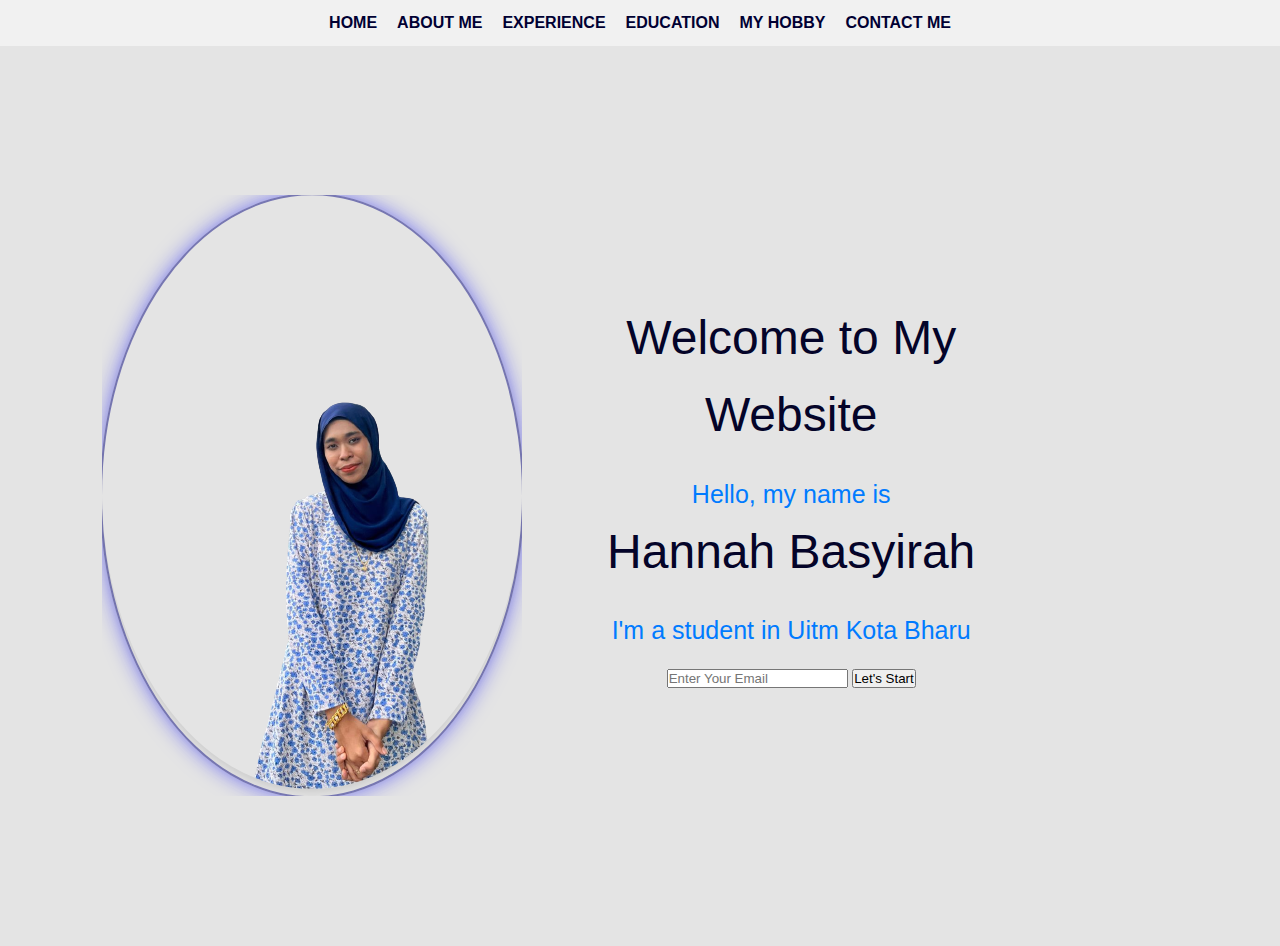
<file: index.html>
<!DOCTYPE html>
<html>
<head>
    <title>My Website</title>
    <link rel="stylesheet" type="text/css" href="css/style.css">
    <link rel="preconnect" href="https://fonts.googleapis.com">
    <link rel="preconnect" href="https://fonts.gstatic.com" crossorigin>
    <link href="https://fonts.googleapis.com/css2?family=EB+Garamond&display=swap" rel="stylesheet">
</head>
<body>
    <div class="header">
        <a href="index.html">Home</a>
        <a href="biodata.html">About me</a>
        <a href="experience.html">Experience</a>
        <a href="education.html">Education</a>
        <a href="myhobby.html">My Hobby</a>
        <a href="contact.html">Contact me</a>
    </div>

    <div class="hero">
        <div class="profile-photo">
            <img src="images/WhatsApp_Image_2023-07-20_at_2.53.30_AM-removebg-preview.png" alt="Hannah Basyirah">
        </div>
        <div class="hero-content">
            <h1>Welcome to My Website</h1>
            <h4>Hello, my name is</h4>
            <h1>Hannah Basyirah</h1>
            <h3>I'm a student in Uitm Kota Bharu</h3>
            <div class="newsletter">
                <form>
                    <input type="email" name="email" id="mail" placeholder="Enter Your Email">
                    <input type="submit" name="submit" value="Let's Start">
                </form>
            </div>
        </div>

</body>
</html>
</file>
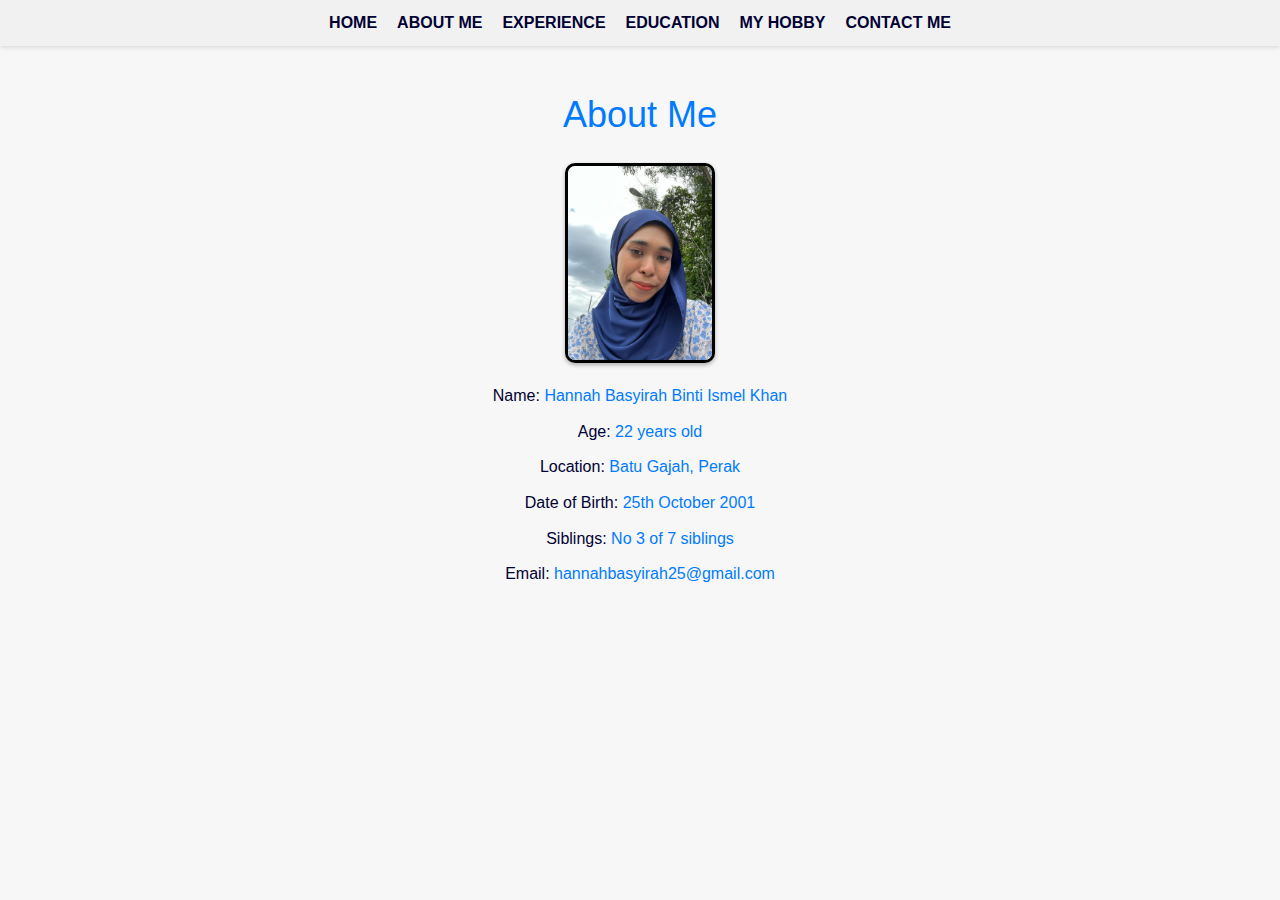
<file: biodata.html>
<!DOCTYPE html>
<html>
<head>
    <title>About Me</title>
    <link rel="stylesheet" type="text/css" href="css/style.css">
    <link rel="preconnect" href="https://fonts.googleapis.com">
    <link rel="preconnect" href="https://fonts.gstatic.com" crossorigin>
    <link href="https://fonts.googleapis.com/css2?family=EB+Garamond&display=swap" rel="stylesheet">
</head>
<body class="aboutme">
    <div class="header">
        <a href="index.html">Home</a>
        <a href="biodata.html">About me</a>
        <a href="experience.html">Experience</a>
        <a href="education.html">Education</a>
        <a href="myhobby.html">My Hobby</a>
        <a href="contact.html">Contact me</a>
    </div>

    <div class="content">
        <h1>About Me</h1>
        <div class="profile-photo-frame">
            <img src="images/WhatsApp Image 2023-07-20 at 12.13.55 AM.jpeg" alt="Hannah Basyirah" class="profile-pic">
        </div>
        <ul class="glamorous-list">
            <li>Name: <span class="glamorous">Hannah Basyirah Binti Ismel Khan</span></li>
            <li>Age: <span class="glamorous">22 years old</span></li>
            <li>Location: <span class="glamorous">Batu Gajah, Perak</span></li>
            <li>Date of Birth: <span class="glamorous">25th October 2001</span></li>
            <li>Siblings: <span class="glamorous">No 3 of 7 siblings</span></li>
            <li>Email: <span class="glamorous">hannahbasyirah25@gmail.com</span></li>
        </ul>
    </div>

</body>
</html>
</file>
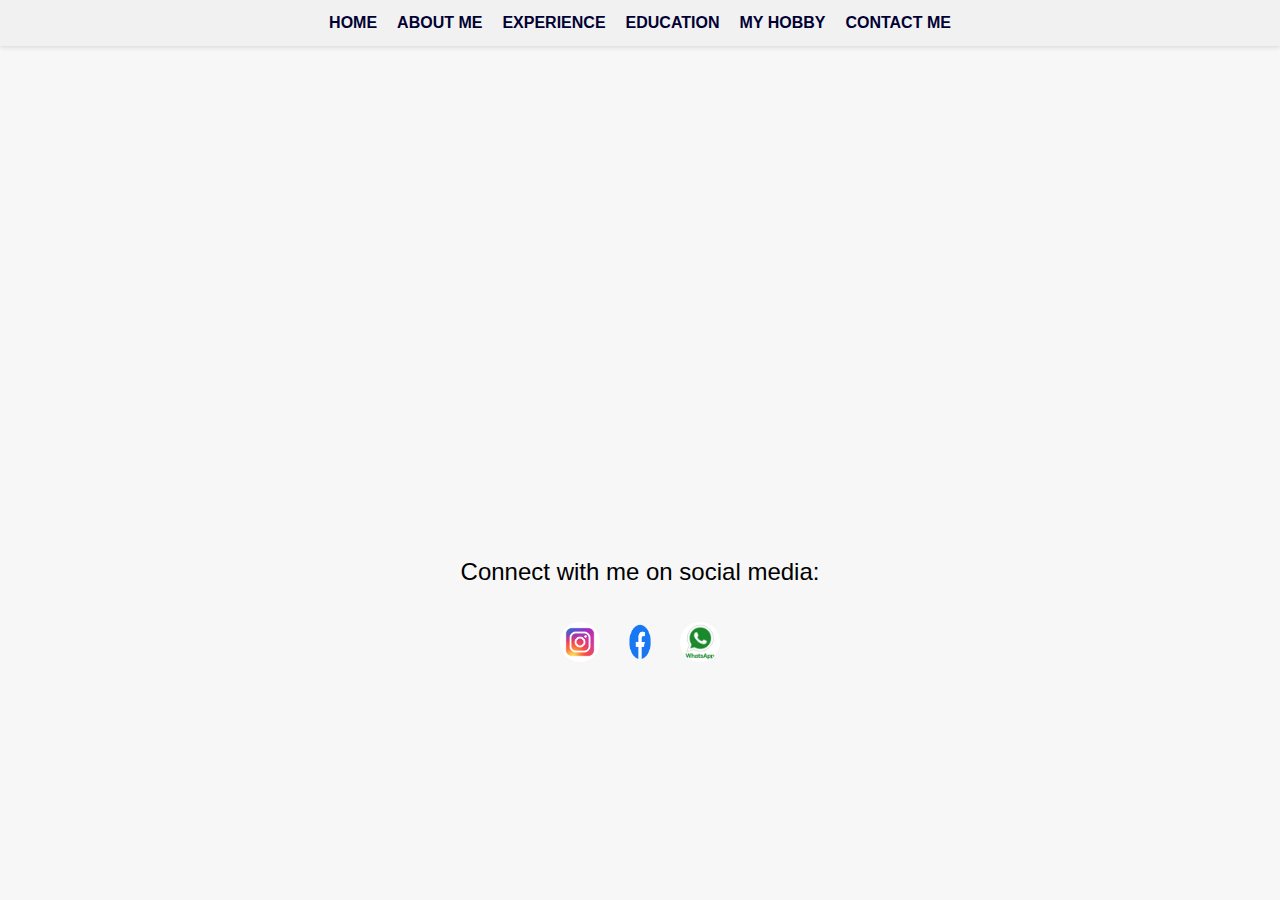
<file: contact.html>
<!DOCTYPE html>
<html>
<head>
    <title>Contact</title>
    <link rel="stylesheet" type="text/css" href="css/style.css">
</head>
<body>
    
    <div class="header">
        <a href="index.html">Home</a>
        <a href="biodata.html">About me</a>
        <a href="experience.html">Experience</a>
        <a href="education.html">Education</a>
        <a href="myhobby.html">My Hobby</a>
        <a href="contact.html">Contact me</a>
    </div>

<div>
    <iframe src="https://www.google.com/maps/embed?pb=!1m18!1m12!1m3!1d127290.49375047238!2d100.96377164502042!3d4.4431048281336!2m3!1f0!2f0!3f0!3m2!1i1024!2i768!4f13.1!3m3!1m2!1s0x31cae626f13d1ccd%3A0x2ae103ad27ec66f0!2sBatu%20Gajah%2C%20Perak!5e0!3m2!1sen!2smy!4v1688439716091!5m2!1sen!2smy" width="100%" height="450" style="border:0;" allowfullscreen="" loading="lazy" referrerpolicy="no-referrer-when-downgrade"></iframe>
</div>

<div class="contact">
    <h2>Connect with me on social media:</h2>
    <div class="contact-links">
        <a href="https://www.instagram.com/bsyirhh_" target="_blank">
            <img src="images/purple-gradiend-social-media-logo_197792-1883.avif" alt="Instagram">
        </a>
        <a href="https://www.facebook.com/Hannah Basyirah" target="_blank">
            <img src="images/Facebook-logo.png" alt="Facebook">
        </a>
        <a href="https://wa.me/60174829095/" target="_blank">
            <img src="images/whatsapp.webp" alt="WhatsApp">
        </a>
    </div>
</div>

</body> 
</html>
</file>
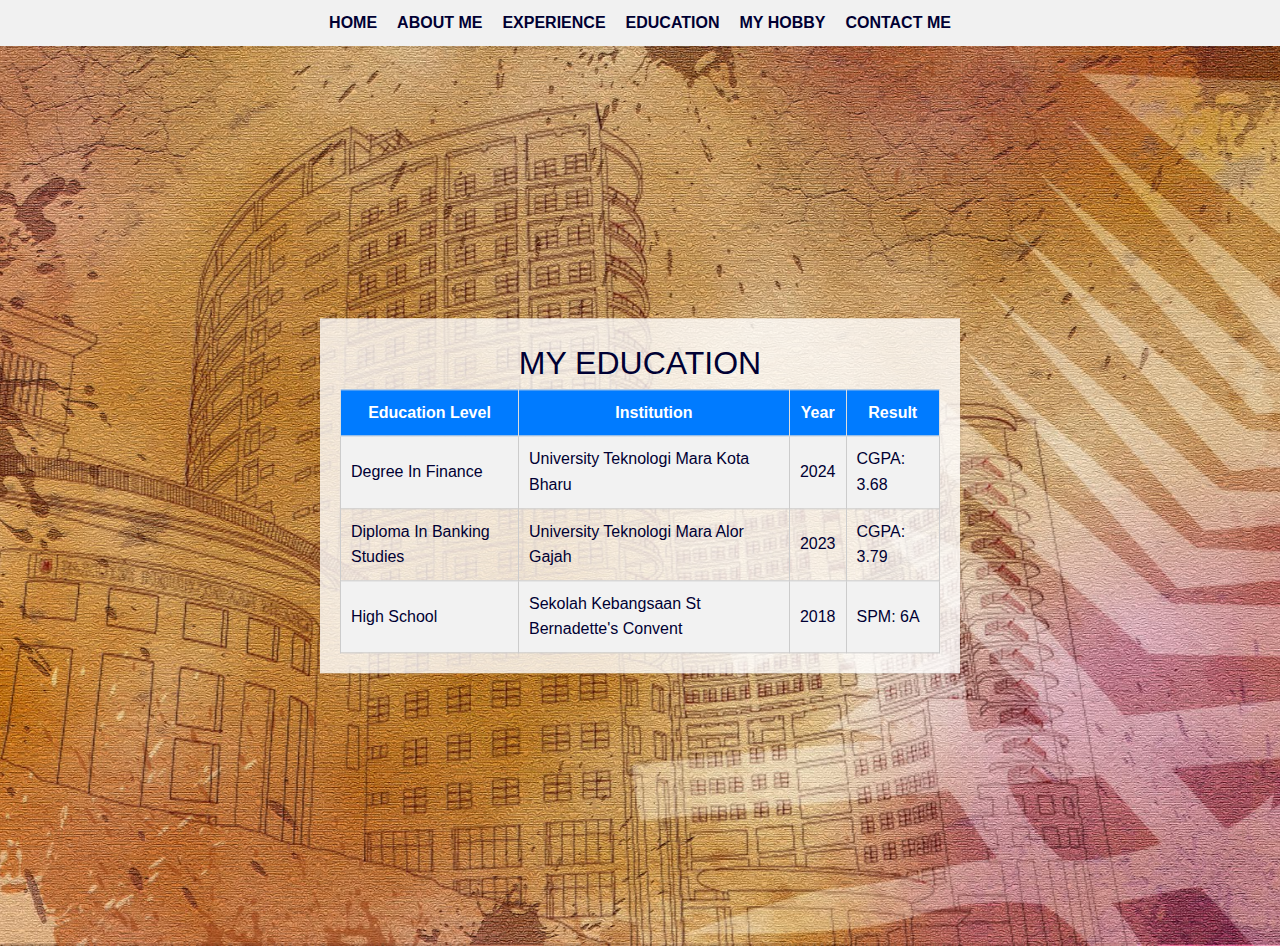
<file: education.html>
<!DOCTYPE html>
<html>
<head>
    <title>My Education</title>
    <link rel="stylesheet" type="text/css" href="css/style.css">
</head>

<div class="header">
    <a href="index.html">Home</a>
    <a href="biodata.html">About me</a>
    <a href="experience.html">Experience</a>
    <a href="education.html">Education</a>
    <a href="myhobby.html">My Hobby</a>
    <a href="contact.html">Contact me</a>
</div>
<body class="education-page"> 
    <div class="background-images">
        <img src="images/3.jpg"> 
        <div class="table-container">
            <h1>MY EDUCATION</h1>
            <table>
                <tr>
                    <th>Education Level</th>
                    <th>Institution</th>
                    <th>Year</th>
                    <th>Result</th>
                </tr>
                <tr>
                    <td>Degree In Finance</td>
                    <td>University Teknologi Mara Kota Bharu</td>
                    <td>2024</td>
                    <td>CGPA: 3.68</td>
                </tr>
                <tr>
                    <td>Diploma In Banking Studies</td>
                    <td>University Teknologi Mara Alor Gajah</td>
                    <td>2023</td>
                    <td>CGPA: 3.79</td>
                </tr>
                <tr>
                    <td>High School</td>
                    <td>Sekolah Kebangsaan St Bernadette's Convent</td>
                    <td>2018</td>
                    <td>SPM: 6A</td>
                </tr>
            </table>
        </div>
    </div>
</body>
</html>
</file>
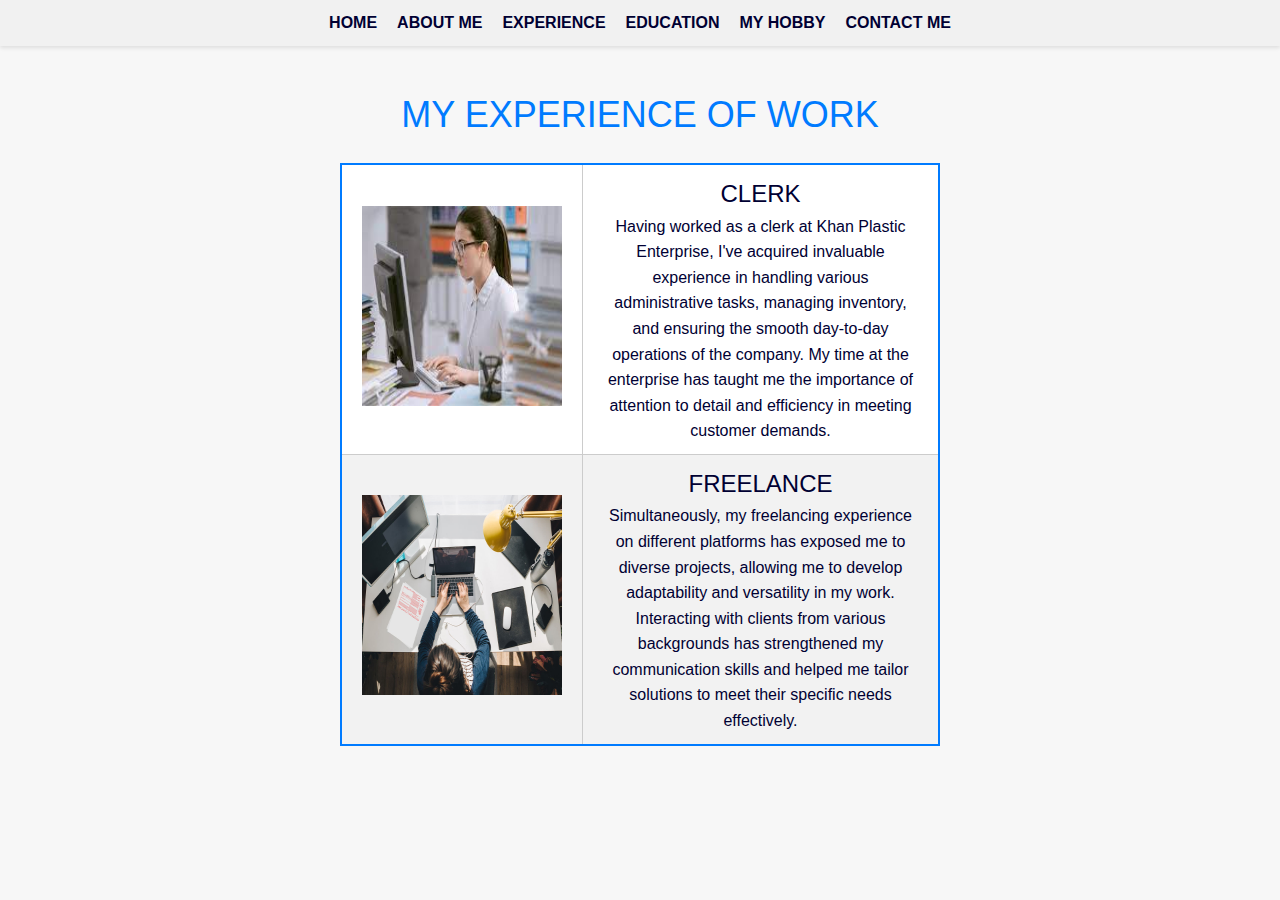
<file: experience.html>
<!DOCTYPE html>
<html>
<head>
    <title>My Experience</title>
    <link rel="stylesheet" type="text/css" href="css/style.css">
    <link rel="preconnect" href="https://fonts.googleapis.com">
    <link rel="preconnect" href="https://fonts.gstatic.com" crossorigin>
    <link href="https://fonts.googleapis.com/css2?family=Barlow:ital,wght@0,100;0,300;1,300&display=swap" rel="stylesheet">
</head>
<body>

    <div class="header">
        <a href="index.html">Home</a>
        <a href="biodata.html">About me</a>
        <a href="experience.html">Experience</a>
        <a href="education.html">Education</a>
        <a href="myhobby.html">My Hobby</a>
        <a href="contact.html">Contact me</a>
         
    </div>

    <div class="content">
        <h1>MY EXPERIENCE OF WORK</h1>
        <table>
            <tr>
                <td>
                    <div class="photo">
                        <img src="images/download (6).jpg" alt="Your Name">
                    </div>
                </td>
                <td>
                    <h2>CLERK</h2>
                    <p>Having worked as a clerk at Khan Plastic Enterprise, I've acquired invaluable experience in handling various administrative tasks, managing inventory, and ensuring the smooth day-to-day operations of the company. My time at the enterprise has taught me the importance of attention to detail and efficiency in meeting customer demands.</p>
                </td>
            </tr>
            <tr>
                <td>    
                    <div class="photo">
                        <img src="images/clerk.jpg" alt="Your Name">
                    </div>
                </td>
                <td>
                    <h2>FREELANCE</h2>
                    <p>Simultaneously, my freelancing experience on different platforms has exposed me to diverse projects, allowing me to develop adaptability and versatility in my work. Interacting with clients from various backgrounds has strengthened my communication skills and helped me tailor solutions to meet their specific needs effectively.</p>
                </td>
            </tr>
        </table>
    </div>
</body>
</html>
</file>
<file: css/style.css>
* {
    margin: 0;
    padding: 0;
    box-sizing: border-box;
}

:root {
    --primary-color: #f5f5f5; 
    --text-color: #000033; 
    --accent-color: #0000cc; 
    --link-color: #0000cc; 
    --link-hover-color: #2e5b8b; 
    --btn-background-color: #cc0000; 
    --btn-text-color: #fff; 
}

body {
    background-color: var(--primary-color);
    font-family: 'EB Garamond', 'Segoe UI', Tahoma, Geneva, Verdana, sans-serif; /* Use system fonts */
    color: var(--text-color);
    line-height: 1.6;
    margin: 0;
}

h1, h2, h3, h4 {
    font-weight: normal;
}

.header {
    background-color: #333;
    display: flex;
    justify-content: space-around;
    align-items: center;
    padding: 20px;
}

.header a {
    color: #fff;
    text-decoration: none;
}

.header a:hover {
    border-bottom: 2px solid #fff;
}

.hero {
    position: relative;
    height: 100vh;
    background-color: #e4e4e4; 
    color: #5375e6; 
    display: flex;
    align-items: center;
}

.hero-content {
    padding: 20px;
    max-width: 50%;
}

.hero h1 {
    font-size: 48px;
    margin-bottom: 20px;
    color: #040429;
}

.hero h4, .hero h3 {
    font-size: 25px;
    margin-top: 15px;
    color: var(--accent-color); 
}

.newsletter {
    margin-top: 15px;
}

.content {
    display: flex;
    justify-content: flex-end; 
    padding-right: 10%;
}

.content-text {
    max-width: 50%;
}

.content-text p {
    font-size: 18px; 
    color: #000; 
}


.profile-photo {
    max-width: 50%;
    position: relative; 
    overflow: hidden; 
}

.profile-photo img {
    max-width: 100%;
    height: auto;
    border-radius: 50%;
    box-shadow: 0 4px 8px rgba(0, 0, 0, 0.1);
    animation: movingEffect 8s infinite alternate;
    position: relative; 
}

.profile-photo::before {
    content: "";
    position: absolute;
    top: 50%;
    left: 50%;
    transform: translate(-50%, -50%);
    width: 100%;
    height: 100%;
    border-radius: 50%;
    border: 2px solid rgba(13, 13, 133, 0.5); 
    box-shadow: 0 0 20px rgba(13, 13, 255, 0.5); 
    animation: pulsatingGlow 3s linear infinite; 
}

@keyframes movingEffect {
    0% {
        transform: translateY(0);
    }
    100% {
        transform: translateY(-10px);
    }
}

@keyframes pulsatingGlow {
    0% {
        transform: translate(-50%, -50%) scale(1);
        opacity: 0.5;
    }
    50% {
        transform: translate(-50%, -50%) scale(1.2);
        opacity: 0.8;
    }
    100% {
        transform: translate(-50%, -50%) scale(1);
        opacity: 0.5;
    }
}

.header {
    background-color: var(--primary-color);
    box-shadow: 0 2px 4px rgba(0, 0, 0, 0.1);
    padding: 15px 8%;
    display: flex;
    align-items: center;
    justify-content: center;
}

.header a {
    color: var(--text-color);
    text-decoration: none;
    font-weight: bold;
    text-transform: uppercase;
    margin: 0 10px;
    transition: color 0.3s ease;
}

.header a:hover {
    color: var(--link-hover-color);
}

.hero {
    text-align: center;
    padding: 50px 8%;
}

.hero h2 {
    font-size: 36px;
    color: var(--accent-color);
    margin-bottom: 10px;
}

h1 {
    font-size: 32px; 
}

.header {
    background-color: var(--accent-color); 
    padding: 10px 0;
    text-align: center;
}

.header a {
    color: #fff; 
    text-decoration: none;
    margin: 0 10px;
    font-size: 16px;
}

.content {
    display: flex;
    flex-direction: column;
    align-items: center;
    margin-top: 20px;
}

.profile-photo-frame {
    width: 150px; 
    height: 200px; 
    border: 3px solid #000; 
    border-radius: 10px; 
    overflow: hidden; 
    margin-bottom: 20px;
    box-shadow: 0 2px 4px rgba(0, 0, 0, 0.3); 
}

.profile-pic {
    width: 100%; 
    height: 100%; 
    object-fit: cover; 
    border-radius: 7px; 
}

.glamorous-list {
    list-style: none;
    text-align: center;
}

.glamorous-list li {
    margin-bottom: 10px;
}

.glamorous-list span {
    color: var(--accent-color); 
}

-education
* {
    margin: 0;
    padding: 0;
    box-sizing: border-box;
}

:root {
    --primary-color: #f7f7f7; 
    --accent-color: #007bff; 
}

body {
    background-color: var(--primary-color);
    font-family: 'Arial', sans-serif; 
    color: var(--text-color);
    line-height: 1.6;
}

h1 {
    font-size: 32px; 
    text-align: center;
    margin-top: 40px;
}

.background-images {
    position: relative;
    height: 100vh; 
}

.background-images img {
    position: absolute;
    top: 0;
    left: 0;
    width: 100%;
    height: 100%;
    object-fit: cover;
    z-index: -1; 
}

.table-container {
    position: absolute;
    top: 50%;
    left: 50%;
    transform: translate(-50%, -50%);
    background-color: rgba(255, 255, 255, 0.8); 
    padding: 20px;
    box-shadow: 0 2px 4px rgba(0, 0, 0, 0.1); 
}

table {
    width: 80%;
    margin: 0 auto; 
    border-collapse: collapse;
}

table, th, td {
    border: 1px solid #ddd; 
    padding: 10px;
}

th {
    background-color: var(--accent-color); 
    color: #fff;
}


tr:nth-child(even) {
    background-color: #f2f2f2; 
}

tr:hover {
    background-color: #f5f5f5; 
}

l
.content {
    padding: 20px;
    background-color: rgba(247, 247, 247, 0.774); 
}

body {
    font-family: 'Barlow', sans-serif;
    margin: 0;
    padding: 0;
}

.header {
    background-color: #333;
    padding: 10px;
    display: flex;
    align-items: center;
    color: #fff;
}

.header h1 {
    margin: 0;
}

.header a {
    color: #fff;
    text-decoration: none;
    margin-right: 10px;
}

.content {
    padding: 20px;
}

h1 {
    margin-top: 0;
}

table {
    width: 100%;
    border-collapse: collapse;
}

td {
    padding: 10px;
    border: 1px solid #ccc;
}

.photo img {
    width: 200px;
    height: 200px;
}

h2 {
    margin-top: 0;
}

p {
    margin-bottom: 0;
}

@media screen and (max-width: 600px) {
    .experience-content {
        padding: 0 15px;
    }
}

* {
    margin: 0;
    padding: 0;
    box-sizing: border-box;
}


body {
    background-color: var(--primary-color);
    font-family: 'Segoe UI', Tahoma, Geneva, Verdana, sans-serif; /* Use system fonts */
    color: var(--text-color);
    line-height: 1.6;
}

h1, h2, h3, h4 {
    font-weight: normal;
}

.header {
    background-color: var(--primary-color);
    box-shadow: 0 2px 4px rgba(0, 0, 0, 0.1);
    padding: 15px 8%;
    display: flex;
    align-items: center;
    justify-content: center;
}

.header a {
    color: var(--text-color);
    text-decoration: none;
    font-weight: bold;
    text-transform: uppercase;
    margin: 0 10px;
    transition: color 0.3s ease;
}

.header a:hover {
    color: var(--link-hover-color);
}

.content {
    text-align: center;
    padding: 50px 8%;
}

.content h1 {
    font-size: 36px;
    color: var(--accent-color);
    margin-bottom: 20px;
}

.content table {
    max-width: 800px;
    margin: 0 auto;
    border-collapse: collapse;
    background-color: var(--primary-color); 
    border: 2px solid var(--text-color); 
}

.content th, .content td {
    padding: 12px 20px;
    border-bottom: 1px solid #ccc;
}

.content th {
    text-transform: uppercase;
    font-weight: bold;
    background-color: #f5f5f5;
}

.content td {
    text-align: center;
}

.content td:first-child {
    text-align: left;
    font-weight: bold;
}

.content th:first-child {
    text-align: left;
}

body {
    background-color: var(--primary-color);
    margin: 0;
    font-family: 'Rubik', sans-serif; 
    color: var(--text-color);
    line-height: 1.6;
}

h1, h2, h3, h4 {
    font-weight: normal;
}

.navbar {
    background-color: var(--primary-color);
    box-shadow: 0 2px 4px rgba(0, 0, 0, 0.1);
    padding: 15px 8%;
    display: flex;
    align-items: center;
    justify-content: center;
}

.navbar a {
    color: var(--text-color);
    text-decoration: none;
    font-weight: bold;
    text-transform: uppercase;
    margin: 0 10px;
    transition: color 0.3s ease;
}

.navbar a:hover {
    color: var(--link-hover-color);
}

.content {
    text-align: center;
    padding: 50px 8%;
}

.content h1 {
    font-size: 36px;
    color: var(--accent-color);
    margin-bottom: 20px;
}
p {
    margin-bottom: 0;
}

.content table {
    max-width: 600px;
    margin: 0 auto;
    border-collapse: collapse;
    background-color: #fff; 
    border: 2px solid var(--accent-color); 
}

.content th, .content td {
    padding: 10px 20px;
    border-bottom: 1px solid #ccc; 
}

body {
    font-family: Arial, sans-serif;
}

.header {
    background-color: #f1f1f1;
    padding: 10px;
    text-align: center;
}

.content {
    display: flex;
    flex-direction: column; 
    align-items: center; 
    padding: 20px;
}

.content video {
    width: 80%; 
    max-width: 500px; 
    margin-bottom: 20px; 
}

.center {
    text-align: center;
    margin: 0 auto; 
}

.enlarged-image {
    width: 400px;
    height: 300px; 
    position: absolute;
    top: 50%;
    left: 50%;
    transform: translate(-50%, -50%);
    z-index: 9999;
    display: none;
}
.center {
    text-align: center;
    margin: 0 auto; 
}

.enlarged-image {
    width: 400px; 
    height: 300px; 
    position: absolute;
    top: 50%;
    left: 50%;
    transform: translate(-50%, -50%);
    z-index: 9999;
    display: none;
}
.contact {
    text-align: center;
    padding: 50px 8%;
}

.contact h2 {
    font-size: 24px;
    color: #000000; 
    margin-bottom: 20px;
}

.contact-links {
    display: flex;
    justify-content: center;
    align-items: center;
    margin-top: 30px;
}

.contact-links a {
    display: inline-block;
    margin: 0 10px;
    transition: transform 0.3s ease;
}

.contact-links a img {
    width: 40px; 
    height: 40px;
    border-radius: 50%;
}

.contact-links a:hover {
    transform: scale(1.1);
}
</file>
